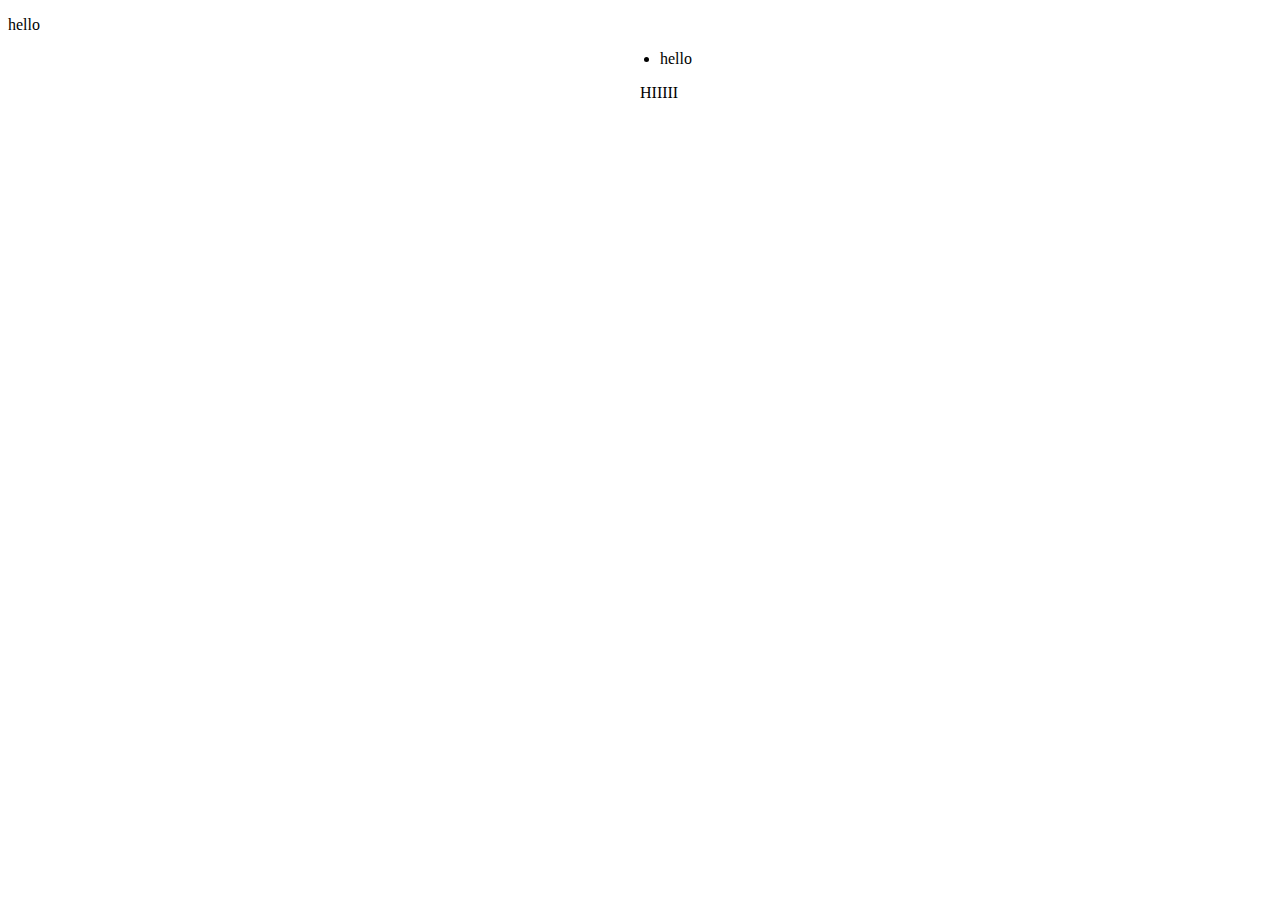
<file: public/demo/tr2.html>
<!DOCTYPE html>
<html lang="en">
<head>
    <meta charset="UTF-8">
    <meta name="viewport" content="width=device-width, initial-scale=1.0">
    <title>Document</title>
    <link rel="stylesheet" href="tr2.css">
</head>
<body>
    </div>
    <div class="inline"><p>hello</p></div>
    <ul>
        <li>hello</li>
    </ul>
    <p class="hi">HIIIII</p>
    </div>
</body>
</html>
</file>
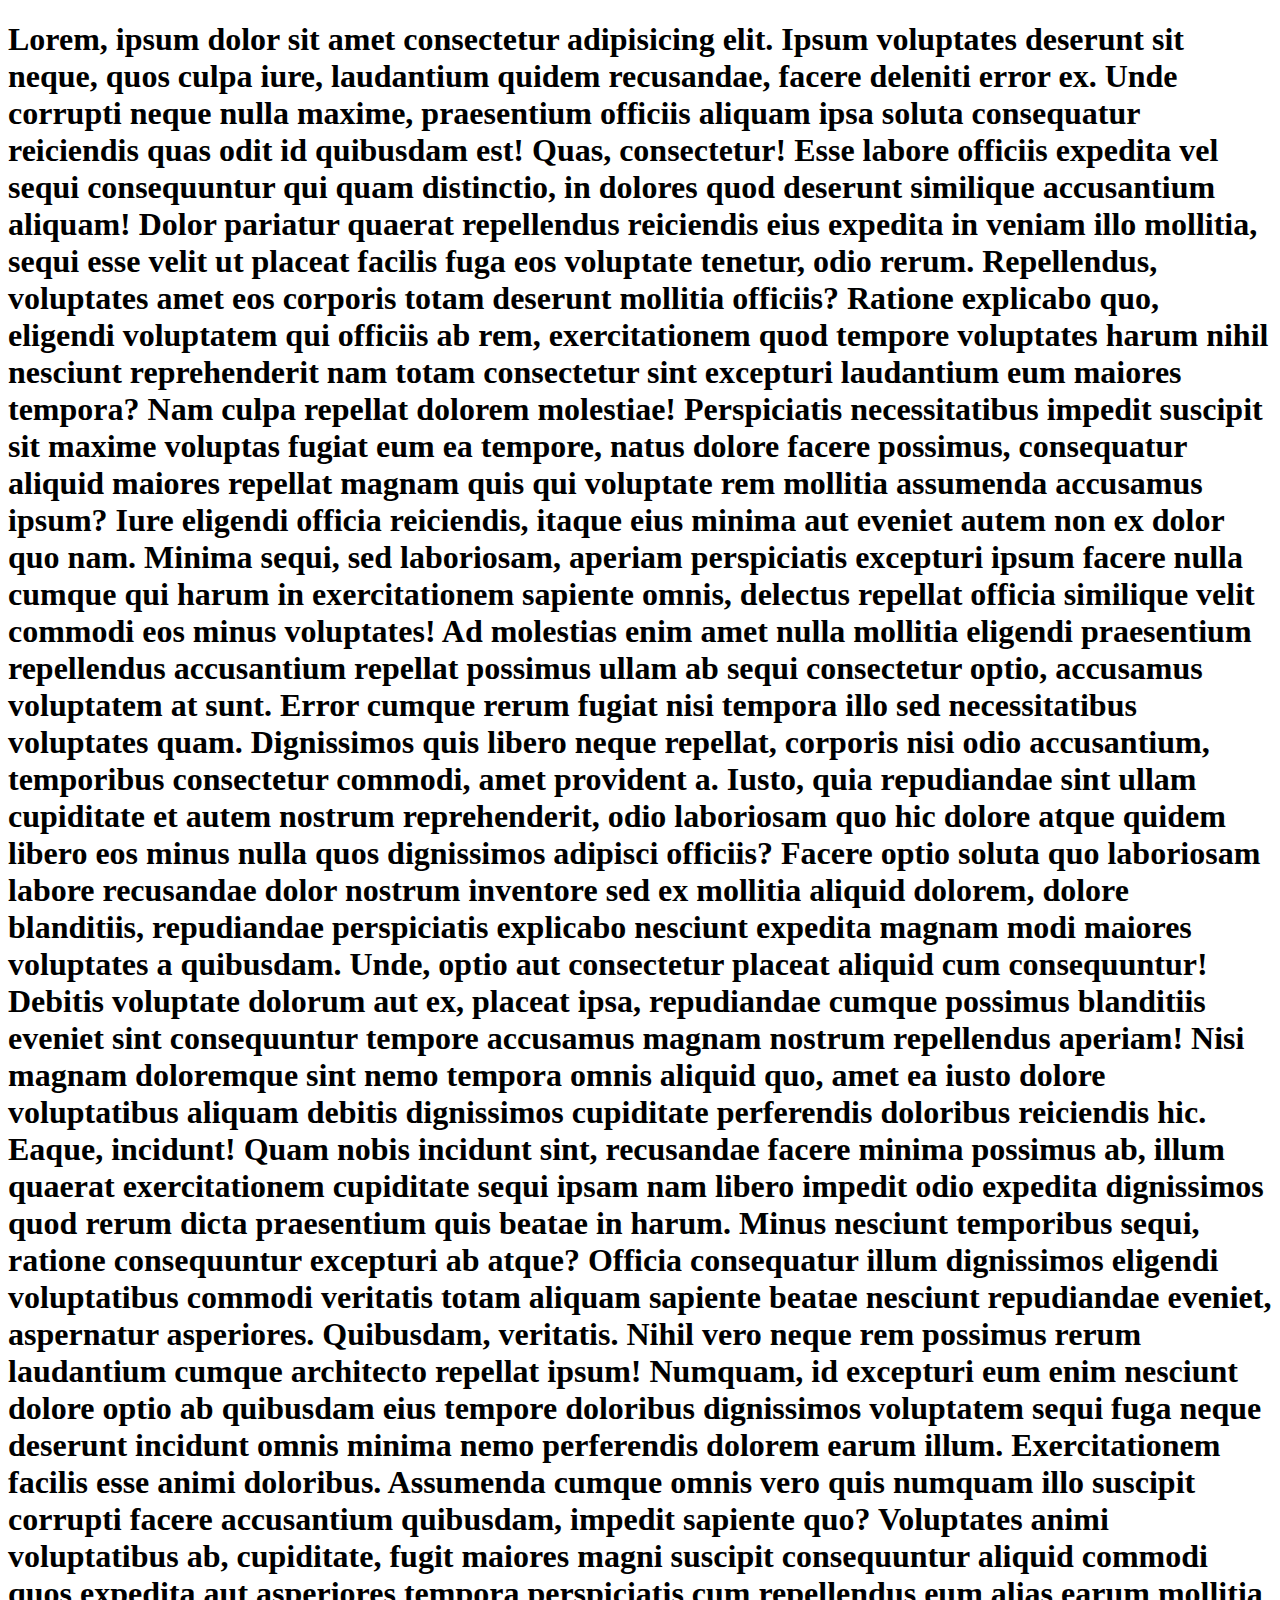
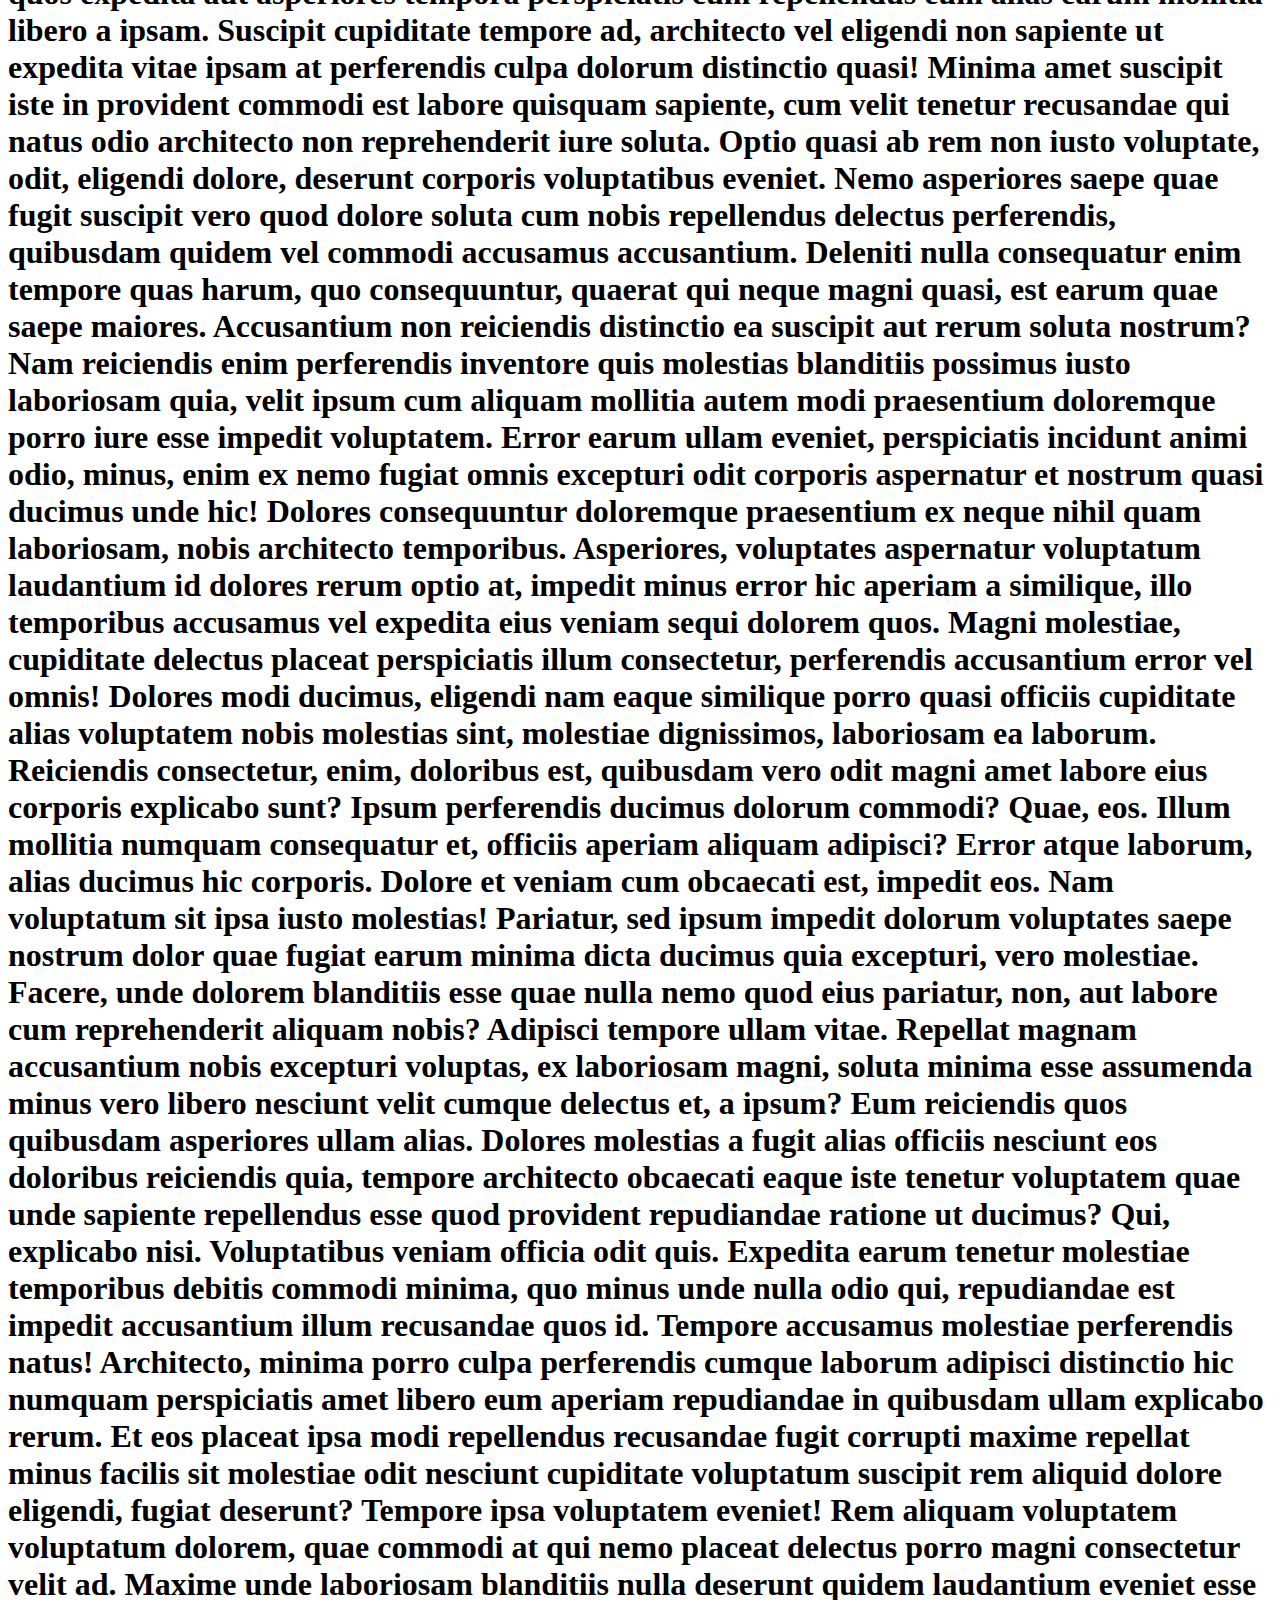
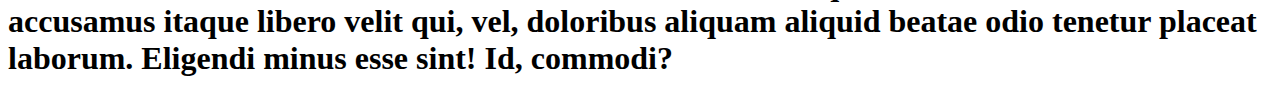
<file: public/demo/try3.html>
<!DOCTYPE html>
<html lang="en">
<head>
    <meta charset="UTF-8">
    <meta name="viewport" content="width=device-width, initial-scale=1.0">
    <title>Document</title>
    <link rel="stylesheet" href="try3.css">
</head>
<body>
    <nav>
        <a href="#home">Home</a>
        <a href="#news">News</a>
        <a href="#contact">Contact</a>
    </nav>
      <div><h1>Lorem, ipsum dolor sit amet consectetur adipisicing elit. Ipsum voluptates deserunt sit neque, quos culpa iure, laudantium quidem recusandae, facere deleniti error ex. Unde corrupti neque nulla maxime, praesentium officiis aliquam ipsa soluta consequatur reiciendis quas odit id quibusdam est! Quas, consectetur! Esse labore officiis expedita vel sequi consequuntur qui quam distinctio, in dolores quod deserunt similique accusantium aliquam! Dolor pariatur quaerat repellendus reiciendis eius expedita in veniam illo mollitia, sequi esse velit ut placeat facilis fuga eos voluptate tenetur, odio rerum. Repellendus, voluptates amet eos corporis totam deserunt mollitia officiis? Ratione explicabo quo, eligendi voluptatem qui officiis ab rem, exercitationem quod tempore voluptates harum nihil nesciunt reprehenderit nam totam consectetur sint excepturi laudantium eum maiores tempora? Nam culpa repellat dolorem molestiae! Perspiciatis necessitatibus impedit suscipit sit maxime voluptas fugiat eum ea tempore, natus dolore facere possimus, consequatur aliquid maiores repellat magnam quis qui voluptate rem mollitia assumenda accusamus ipsum? Iure eligendi officia reiciendis, itaque eius minima aut eveniet autem non ex dolor quo nam. Minima sequi, sed laboriosam, aperiam perspiciatis excepturi ipsum facere nulla cumque qui harum in exercitationem sapiente omnis, delectus repellat officia similique velit commodi eos minus voluptates! Ad molestias enim amet nulla mollitia eligendi praesentium repellendus accusantium repellat possimus ullam ab sequi consectetur optio, accusamus voluptatem at sunt. Error cumque rerum fugiat nisi tempora illo sed necessitatibus voluptates quam. Dignissimos quis libero neque repellat, corporis nisi odio accusantium, temporibus consectetur commodi, amet provident a. Iusto, quia repudiandae sint ullam cupiditate et autem nostrum reprehenderit, odio laboriosam quo hic dolore atque quidem libero eos minus nulla quos dignissimos adipisci officiis? Facere optio soluta quo laboriosam labore recusandae dolor nostrum inventore sed ex mollitia aliquid dolorem, dolore blanditiis, repudiandae perspiciatis explicabo nesciunt expedita magnam modi maiores voluptates a quibusdam. Unde, optio aut consectetur placeat aliquid cum consequuntur! Debitis voluptate dolorum aut ex, placeat ipsa, repudiandae cumque possimus blanditiis eveniet sint consequuntur tempore accusamus magnam nostrum repellendus aperiam! Nisi magnam doloremque sint nemo tempora omnis aliquid quo, amet ea iusto dolore voluptatibus aliquam debitis dignissimos cupiditate perferendis doloribus reiciendis hic. Eaque, incidunt! Quam nobis incidunt sint, recusandae facere minima possimus ab, illum quaerat exercitationem cupiditate sequi ipsam nam libero impedit odio expedita dignissimos quod rerum dicta praesentium quis beatae in harum. Minus nesciunt temporibus sequi, ratione consequuntur excepturi ab atque? Officia consequatur illum dignissimos eligendi voluptatibus commodi veritatis totam aliquam sapiente beatae nesciunt repudiandae eveniet, aspernatur asperiores. Quibusdam, veritatis. Nihil vero neque rem possimus rerum laudantium cumque architecto repellat ipsum! Numquam, id excepturi eum enim nesciunt dolore optio ab quibusdam eius tempore doloribus dignissimos voluptatem sequi fuga neque deserunt incidunt omnis minima nemo perferendis dolorem earum illum. Exercitationem facilis esse animi doloribus. Assumenda cumque omnis vero quis numquam illo suscipit corrupti facere accusantium quibusdam, impedit sapiente quo? Voluptates animi voluptatibus ab, cupiditate, fugit maiores magni suscipit consequuntur aliquid commodi quos expedita aut asperiores tempora perspiciatis cum repellendus eum alias earum mollitia libero a ipsam. Suscipit cupiditate tempore ad, architecto vel eligendi non sapiente ut expedita vitae ipsam at perferendis culpa dolorum distinctio quasi! Minima amet suscipit iste in provident commodi est labore quisquam sapiente, cum velit tenetur recusandae qui natus odio architecto non reprehenderit iure soluta. Optio quasi ab rem non iusto voluptate, odit, eligendi dolore, deserunt corporis voluptatibus eveniet. Nemo asperiores saepe quae fugit suscipit vero quod dolore soluta cum nobis repellendus delectus perferendis, quibusdam quidem vel commodi accusamus accusantium. Deleniti nulla consequatur enim tempore quas harum, quo consequuntur, quaerat qui neque magni quasi, est earum quae saepe maiores. Accusantium non reiciendis distinctio ea suscipit aut rerum soluta nostrum? Nam reiciendis enim perferendis inventore quis molestias blanditiis possimus iusto laboriosam quia, velit ipsum cum aliquam mollitia autem modi praesentium doloremque porro iure esse impedit voluptatem. Error earum ullam eveniet, perspiciatis incidunt animi odio, minus, enim ex nemo fugiat omnis excepturi odit corporis aspernatur et nostrum quasi ducimus unde hic! Dolores consequuntur doloremque praesentium ex neque nihil quam laboriosam, nobis architecto temporibus. Asperiores, voluptates aspernatur voluptatum laudantium id dolores rerum optio at, impedit minus error hic aperiam a similique, illo temporibus accusamus vel expedita eius veniam sequi dolorem quos. Magni molestiae, cupiditate delectus placeat perspiciatis illum consectetur, perferendis accusantium error vel omnis! Dolores modi ducimus, eligendi nam eaque similique porro quasi officiis cupiditate alias voluptatem nobis molestias sint, molestiae dignissimos, laboriosam ea laborum. Reiciendis consectetur, enim, doloribus est, quibusdam vero odit magni amet labore eius corporis explicabo sunt? Ipsum perferendis ducimus dolorum commodi? Quae, eos. Illum mollitia numquam consequatur et, officiis aperiam aliquam adipisci? Error atque laborum, alias ducimus hic corporis. Dolore et veniam cum obcaecati est, impedit eos. Nam voluptatum sit ipsa iusto molestias! Pariatur, sed ipsum impedit dolorum voluptates saepe nostrum dolor quae fugiat earum minima dicta ducimus quia excepturi, vero molestiae. Facere, unde dolorem blanditiis esse quae nulla nemo quod eius pariatur, non, aut labore cum reprehenderit aliquam nobis? Adipisci tempore ullam vitae. Repellat magnam accusantium nobis excepturi voluptas, ex laboriosam magni, soluta minima esse assumenda minus vero libero nesciunt velit cumque delectus et, a ipsum? Eum reiciendis quos quibusdam asperiores ullam alias. Dolores molestias a fugit alias officiis nesciunt eos doloribus reiciendis quia, tempore architecto obcaecati eaque iste tenetur voluptatem quae unde sapiente repellendus esse quod provident repudiandae ratione ut ducimus? Qui, explicabo nisi. Voluptatibus veniam officia odit quis. Expedita earum tenetur molestiae temporibus debitis commodi minima, quo minus unde nulla odio qui, repudiandae est impedit accusantium illum recusandae quos id. Tempore accusamus molestiae perferendis natus! Architecto, minima porro culpa perferendis cumque laborum adipisci distinctio hic numquam perspiciatis amet libero eum aperiam repudiandae in quibusdam ullam explicabo rerum. Et eos placeat ipsa modi repellendus recusandae fugit corrupti maxime repellat minus facilis sit molestiae odit nesciunt cupiditate voluptatum suscipit rem aliquid dolore eligendi, fugiat deserunt? Tempore ipsa voluptatem eveniet! Rem aliquam voluptatem voluptatum dolorem, quae commodi at qui nemo placeat delectus porro magni consectetur velit ad. Maxime unde laboriosam blanditiis nulla deserunt quidem laudantium eveniet esse accusamus itaque libero velit qui, vel, doloribus aliquam aliquid beatae odio tenetur placeat laborum. Eligendi minus esse sint! Id, commodi?</h1></div>
    <script src="try3.js"></script>
</body>
</html>
</file>
<file: public/demo/tr2.css>
.inline {
    display: inline;
    width: fit-content;
    transform: translate(50%);
    transition: transform 1s ease-in;
}
.hi{
    transform: translateX(50%);
    transition: transform 1s ease-in;
}
li{
    transform: translateX(50%);
    transition: transform 1s ease-in;
}
</file>
<file: public/demo/try3.css>
nav {
    background-color: #333; /* Black background color */
    position: fixed; /* Make it stick/fixed */
    top: -50px; /* Hide the navbar 50 px outside of the top view */
    width: 100%; /* Full width */
    transition: top 0.3s; /* Transition effect when sliding down (and up) */
  }
  
  /* Style the navbar links */
nav a {
    float: left;
    display: block;
    color: white;
    text-align: center;
    padding: 15px;
    text-decoration: none;
  }
  
nav a:hover {
    background-color: #ddd;
    color: black;
  }
</file>
